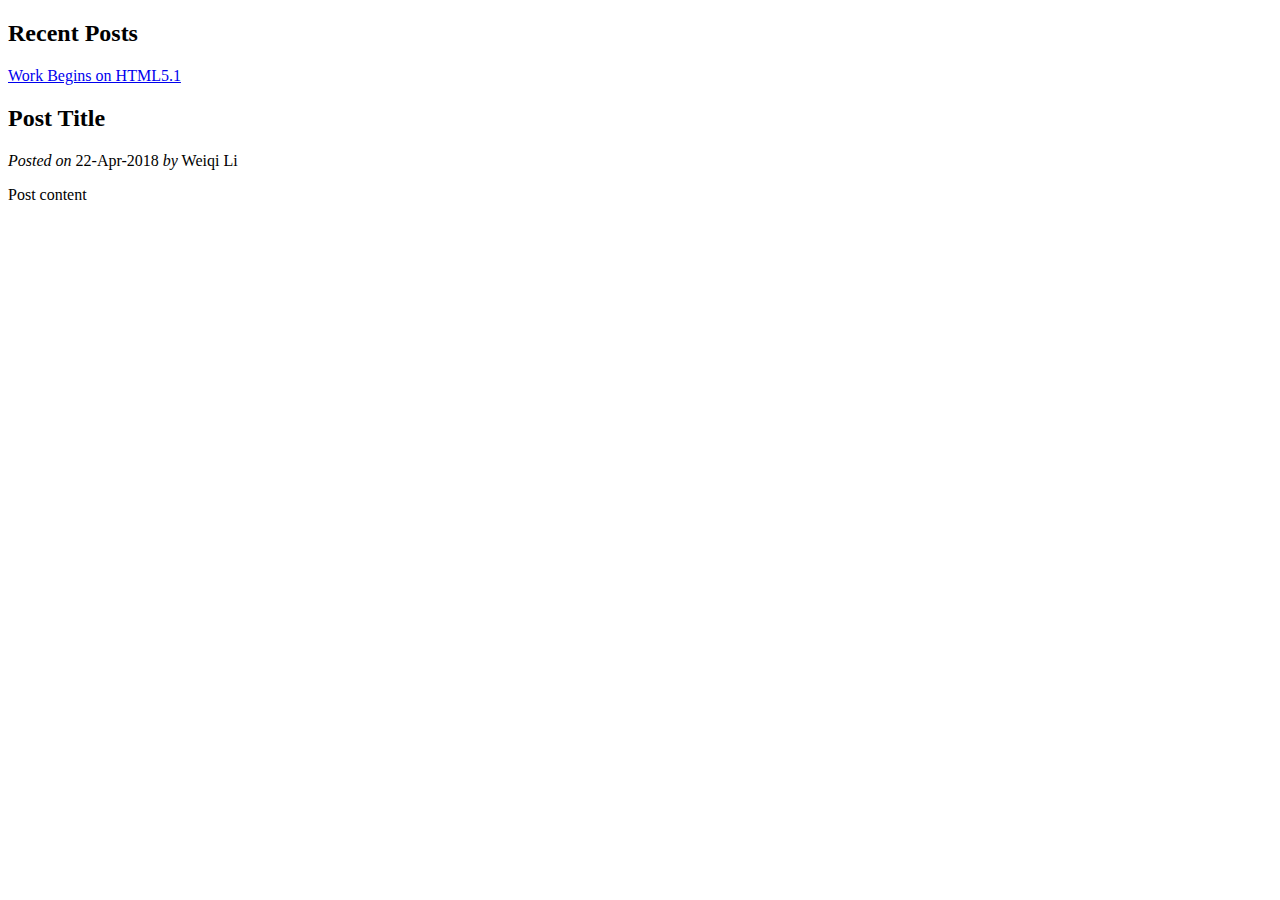
<file: target/classes/templates/index.html>
<!DOCTYPE html>
<html xmlns:th="http://www.thymeleaf.org">

<head th:replace="layout :: site-head">
    <title>Spring MVC Blog</title>
</head>

<body>
<header th:replace="layout :: site-header" />

<aside>
    <h2>Recent Posts</h2>
    <a href="#" th:each="p : ${latest5posts}" th:text="${p.title}"
       th:href="@{/posts/view/{id}/(id=${p.id})}">Work Begins on HTML5.1</a>
</aside>

<main id="posts">
    <article th:each="p : ${latest3posts}">
        <h2 class="title" th:text="${p.title}">Post Title</h2>
        <div class="date">
            <i>Posted on</i>
            <span th:text="${#dates.format(p.date, 'dd-MMM-yyyy')}">22-Apr-2018</span>
            <span th:if="${p.author}" th:remove="tag">
                    <i>by</i> <span th:text="${p.author.fullName != null ?
                        p.author.fullName : p.author.username}">Weiqi Li</span>
                </span>
        </div>
        <p class="content" th:utext="${p.body}">Post content</p>
    </article>
</main>

<footer th:replace="layout :: site-footer" />
</body>

</html>
</file>
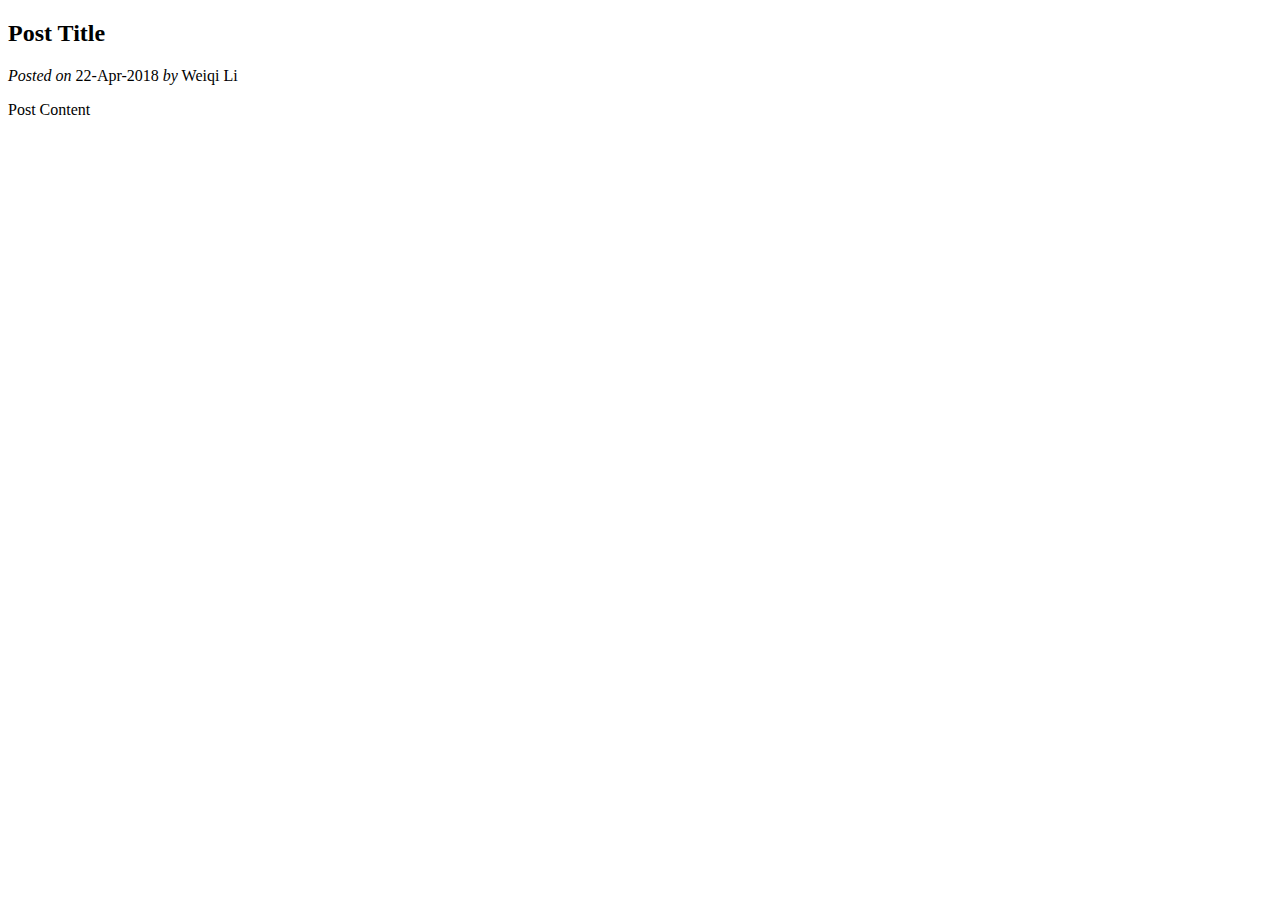
<file: target/classes/templates/posts/index.html>
<!DOCTYPE html>
<html xmlns:th="http://www.thymeleaf.org">

<head th:replace="layout :: site-head">

    <title th:text="${post.title}">Post Details</title>
</head>

<body>

<header th:replace="layout :: site-header" />

<main id="posts">
    <article>
        <h2 class="title" th:text="${post.title}">Post Title</h2>
        <div class="date">
            <i>Posted on</i>
            <span th:text="${#dates.format(post.date, 'dd-MMM-yyyy')}">22-Apr-2018</span>
            <span th:if="${post.author}" th:remove="tag">
                    <i>by</i> <span th:text="${post.author.fullName != null ?
                        post.author.fullName : post.author.username}">Weiqi Li</span>
                </span>
        </div>
        <p class="content" th:utext="${post.body}">Post Content</p>
    </article>
</main>

<footer th:replace="layout :: site-footer" />
</body>

</html>
</file>
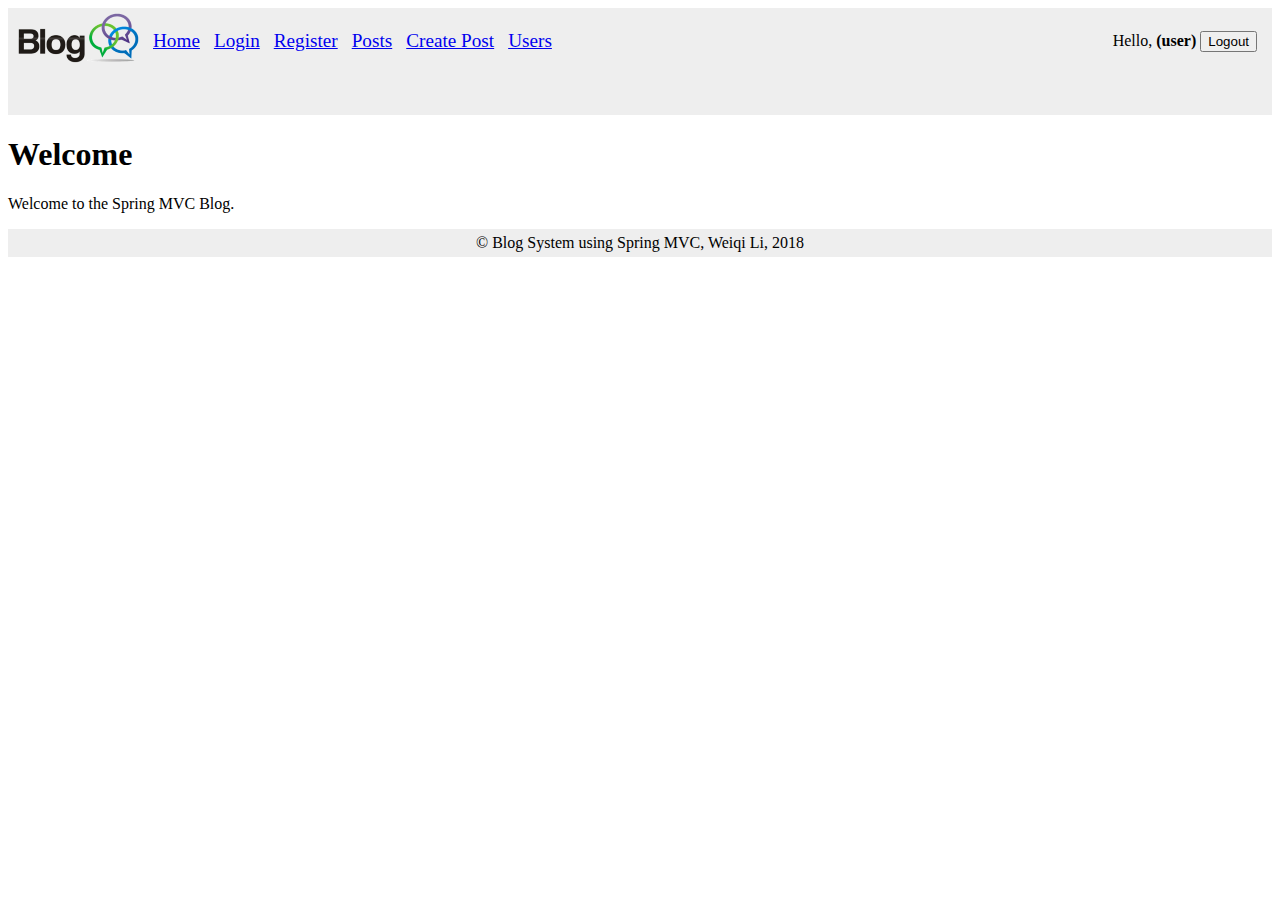
<file: target/classes/templates/layout.html>
<!DOCTYPE html>
<html xmlns:th="http://www.thymeleaf.org">

<head th:fragment="site-head">
    <meta charset="UTF-8" />
    <link rel="stylesheet" href="../public/css/styles.css"
          th:href="@{/css/styles.css}" />
    <link rel="icon" href="../public/img/favicon.ico"
          th:href="@{/img/favicon.ico}" />
    <script src="../public/js/jquery-3.1.0.min.js"
            th:src="@{/js/jquery-3.1.0.min.js}"></script>
    <script src="../public/js/blog-scripts.js" th:src="@{/js/blog-scripts.js}"></script>
    <meta th:include="this :: head" th:remove="tag"/>
</head>

<body>

<header th:fragment="site-header" th:remove="tag">
    <header>
        <a href="index.html" th:href="@{/}"><img
                src="../public/img/site-logo.png" th:src="@{/img/site-logo.png}" /></a>
        <a href="index.html" th:href="@{/}">Home</a>
        <a href="users/login.html" th:href="@{/users/login}">Login</a>
        <a href="users/register.html" th:href="@{/users/register}">Register</a>
        <a href="posts/index.html" th:href="@{/posts}">Posts</a>
        <a href="posts/create.html" th:href="@{/posts/create}">Create Post</a>
        <a href="users/index.html" th:href="@{/users}">Users</a>
        <div id="logged-in-info">
            <span>Hello, <b>(user)</b></span>
            <form method="post" th:action="@{/users/logout}">
                <input type="submit" value="Logout"/>
            </form>
        </div>
    </header>

    <ul id="messages" th:with="notifyMessages=${session[T(blog.services
          .NotificationServiceImpl).NOTIFY_MSG_SESSION_KEY]}">
        <li th:each="msg : ${notifyMessages}"
            th:text="${msg.text}"
            th:class="${#strings.toLowerCase(msg.type)}">
        </li>
        <span th:if="${notifyMessages}" th:remove="all" th:text="${session.remove(
          T(blog.services.NotificationServiceImpl).NOTIFY_MSG_SESSION_KEY)}"></span>
    </ul>
</header>


<h1>Welcome</h1>
<p>Welcome to the Spring MVC Blog.</p>

<footer th:fragment="site-footer">
    &copy; Blog System using Spring MVC, Weiqi Li, 2018
</footer>
</body>

</html>
</file>
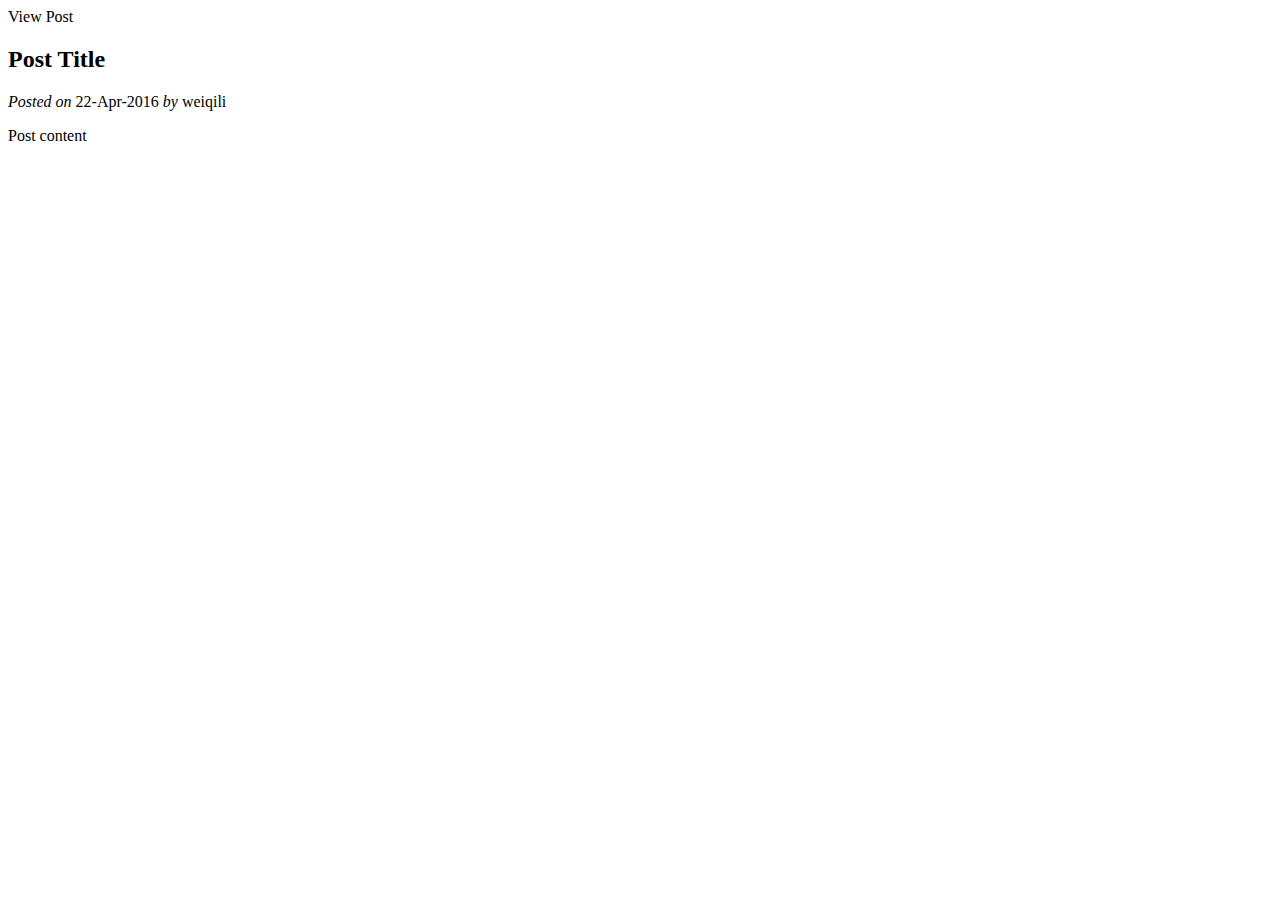
<file: target/classes/templates/posts/view.html>
<!DOCTYPE html>
<html lang="en" xmlns:th="http://www.thymeleaf.org">

<head th:replace="layout :: site-head">
    <meta charset="UTF-8"
    <title th:text="${post.title}">View Post</title>
</head>

<body>

<header th:replace="layout :: site-header" />

<main id="posts">
    <article>
        <h2 class="title" th:text="${post.title}">Post Title</h2>
        <div class="date">
            <i>Posted on</i>
            <span th:text="${#dates.format(post.date, 'dd-MMM-yyyy')}">22-Apr-2016</span>
            <span th:if="${post.author}" th:remove="tag">
        <i>by</i>
        <span th:text="${post.author.fullName != null ?
                         post.author.fullName : post.author.username}">weiqili</span>
        </span>
        </div>
        <p class="content" th:utext="${post.body}">Post content</p>
    </article>
</main>

<footer th:replace="layout :: site-footer" />

</body>

</html>
</file>
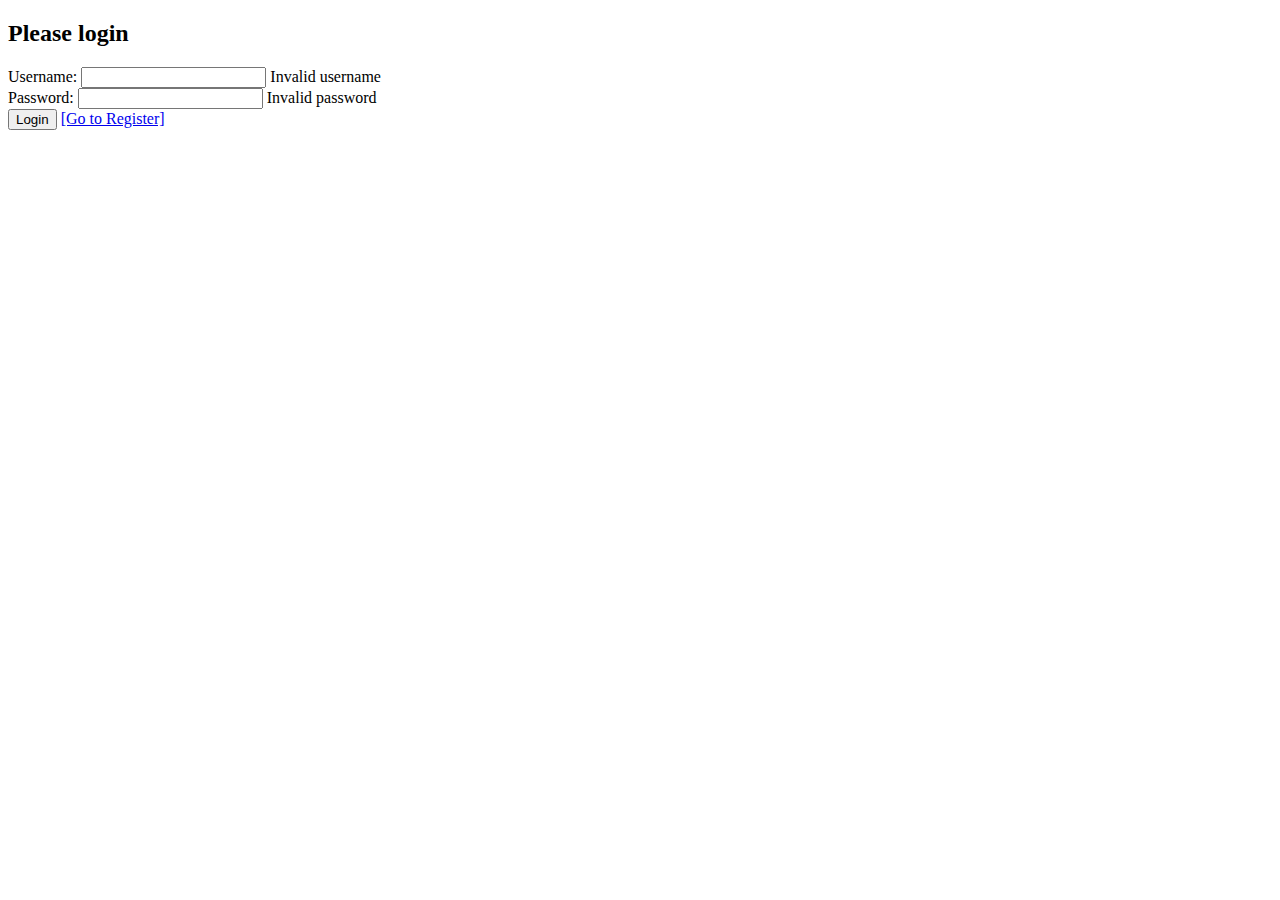
<file: target/classes/templates/users/login.html>
<!DOCTYPE html>
<html xmlns:th="http://www.thymeleaf.org">

<head th:replace="layout :: site-head">
    <title>Login</title>
</head>

<body>

<header th:replace="layout :: site-header" />

<h2>Please login</h2>
<form method="post" th:object="${loginForm}">
    <label for="username">Username:</label>
    <input type="text" id="username" name="username"
           th:value="*{username}" />
    <span class="formError"
          th:if="${#fields.hasErrors('username')}"
          th:errors="*{username}">Invalid username</span>

    <br />

    <label for="password">Password:</label>
    <input type="text" id="password" name="password"
           th:value="*{password}"/>
    <span class="formError"
          th:if="${#fields.hasErrors('password')}"
          th:errors="*{password}">Invalid password</span>

    <br />

    <div><input type="submit" value="Login"/>
        <a href="register.html" th:href="@{/users/register}">[Go to Register]</a>
    </div>

</form>

<footer th:replace="layout :: site-footer" />

</body>

</html>
</file>
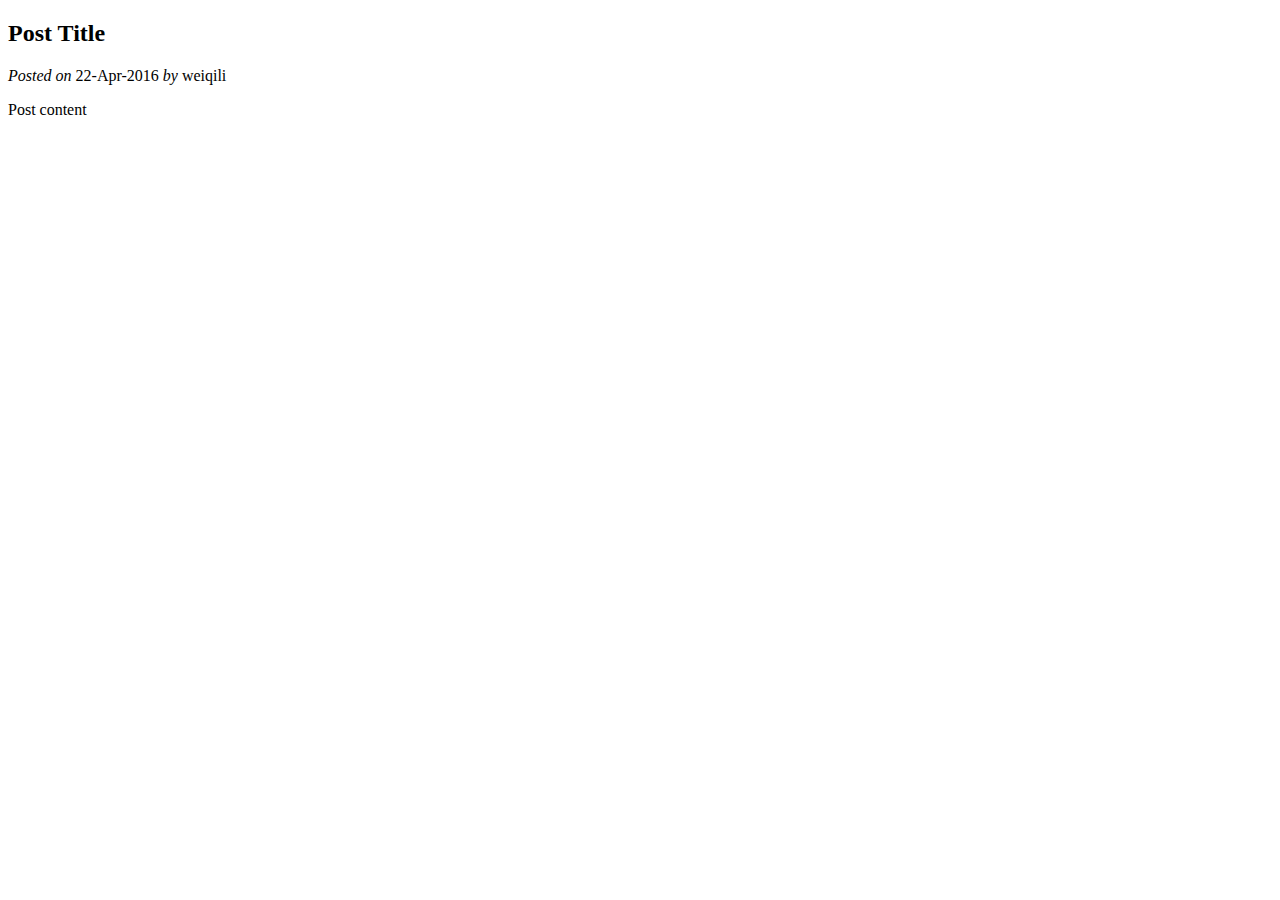
<file: src/main/resources/templates/posts/view.html>
<!DOCTYPE html>
<html lang="en" xmlns:th="http://www.thymeleaf.org">

<head th:replace="layout :: site-head">
    <meta charset="UTF-8">
    <title th:text="${post.title}">View Post</title>
</head>

<body>

<header th:replace="layout :: site-header" />

<main id="posts">
    <article>
        <h2 class="title" th:text="${post.title}">Post Title</h2>
        <div class="date">
            <i>Posted on</i>
            <span th:text="${#dates.format(post.date, 'dd-MMM-yyyy')}">22-Apr-2016</span>
            <span th:if="${post.author}" th:remove="tag">
        <i>by</i>
        <span th:text="${post.author.fullName != null ?
                         post.author.fullName : post.author.username}">weiqili</span>
        </span>
        </div>
        <p class="content" th:utext="${post.body}">Post content</p>
    </article>
</main>

<footer th:replace="layout :: site-footer" />

</body>

</html>
</file>
